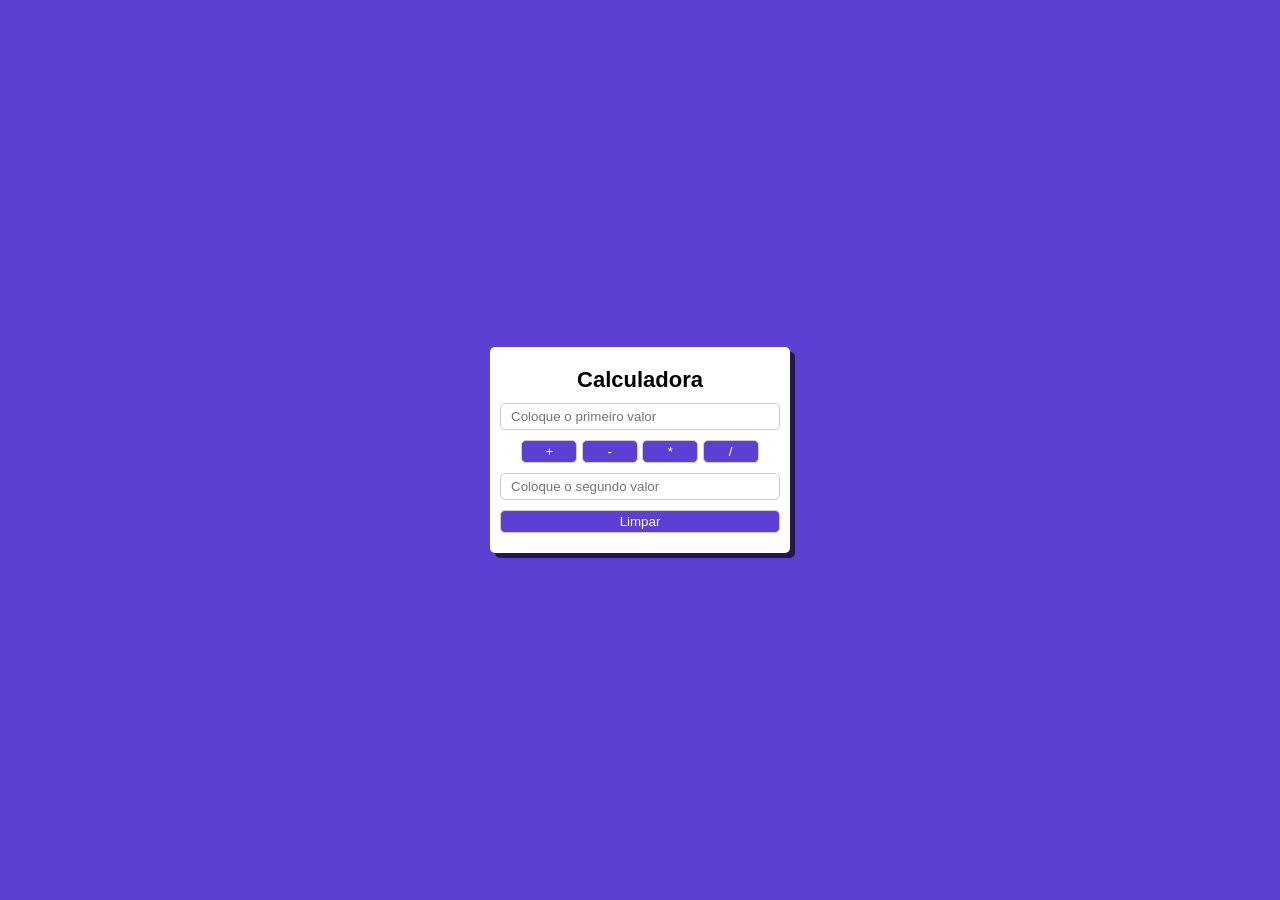
<file: index.html>
<!DOCTYPE html>
<html lang="pt-br">
<head>
    <meta charset="UTF-8">
    <meta name="viewport" content="width=device-width, initial-scale=1.0">
    <title>Calculadora</title>
    <link rel="stylesheet" href="style.css">
</head>
<body>

<main>

<h1>Calculadora</h1>

<input id="primeiro-numero" type="number" placeholder="Coloque o primeiro valor">
<button onclick="calculadoraSoma()">+</button>
<button onclick="calculadoraSubtracao()">-</button>
<button onclick="calculadoraMultiplicacao()">*</button>
<button onclick="calculadoraDivisao()">/</button>
<input id="segundo-numero" type="number" placeholder="Coloque o segundo valor">
<button id="limpar-button" type="reset" onclick="limparCampos()">Limpar</button>
</main>

<script>

function calculadoraSoma() {
    
    const primeiroNumero = Number(document.getElementById('primeiro-numero').value);
    const segundoNumero = Number(document.getElementById('segundo-numero').value);

    alert("Resultado = " + (primeiroNumero + segundoNumero));

}


function calculadoraSubtracao() {
    
    const primeiroNumero = Number(document.getElementById('primeiro-numero').value);
    const segundoNumero = Number(document.getElementById('segundo-numero').value);

    alert("Resultado = " + (primeiroNumero - segundoNumero));

}

function calculadoraMultiplicacao() {
    
    const primeiroNumero = Number(document.getElementById('primeiro-numero').value);
    const segundoNumero = Number(document.getElementById('segundo-numero').value);

    alert("Resultado = " + (primeiroNumero * segundoNumero));

}

function calculadoraDivisao() {
    
    const primeiroNumero = Number(document.getElementById('primeiro-numero').value);
    const segundoNumero = Number(document.getElementById('segundo-numero').value);

    alert("Resultado = " + (primeiroNumero / segundoNumero));

}


function limparCampos() {

    document.getElementById('primeiro-numero').value = '';
    document.getElementById('segundo-numero').value = '';

}

</script>

</body>
</html>
</file>
<file: style.css>
* {
    margin: 0;
    padding: 0;
    box-sizing: border-box;
}

body {
    height: 100vh;
    background-color: #5D3FD3;
    display: flex;
    align-items: center;
    justify-content: center;
}

main {
    width: 70%;
    max-width: 300px;
    background-color: #FFFFFF;
    padding: 20px 10px;
    text-align: center;
    border-radius: 5px;
    box-shadow: 5px 5px #23194d;
    font-family: 'Gill Sans', 'Gill Sans MT', Calibri, 'Trebuchet MS', sans-serif;
}

h1 {
    font-size: 22px;
}

input {
    width: 100%;
    border: 1px solid #CCC;
    padding: 5px 10px;
    border-radius: 5px;
    margin: 10px 0;
}

button {
    width: 20%;
    background-color: #5D3FD3;
    border: 1px solid #CCCCCC;
    color: #FFFFFF;
    padding: 3px 5px;
    border-radius: 5px;
    cursor: pointer;
}

#limpar-button {
    width: 100%;
    background-color: #5D3FD3;
    border: 1px solid #CCCCCC;
    color: #FFFFFF;
    padding: 3px 5px;
    border-radius: 5px;
    cursor: pointer;
}
</file>
<file: 06_desafio_css.css>
* {
    margin: 0;
    padding: 0;
    box-sizing: border-box;
}

body {
    height: 100vh;
    background-color: #5D3FD3;
    display: flex;
    align-items: center;
    justify-content: center;
}

main {
    width: 70%;
    max-width: 300px;
    background-color: #FFFFFF;
    padding: 20px 10px;
    text-align: center;
    border-radius: 5px;
    box-shadow: 5px 5px #23194d;
    font-family: 'Gill Sans', 'Gill Sans MT', Calibri, 'Trebuchet MS', sans-serif;
}

h1 {
    font-size: 22px;
}

input {
    width: 100%;
    border: 1px solid #CCC;
    padding: 5px 10px;
    border-radius: 5px;
    margin: 10px 0;
}

button {
    width: 20%;
    background-color: #5D3FD3;
    border: 1px solid #CCCCCC;
    color: #FFFFFF;
    padding: 3px 5px;
    border-radius: 5px;
    cursor: pointer;
}

#limpar-button {
    width: 100%;
    background-color: #5D3FD3;
    border: 1px solid #CCCCCC;
    color: #FFFFFF;
    padding: 3px 5px;
    border-radius: 5px;
    cursor: pointer;
}
</file>
